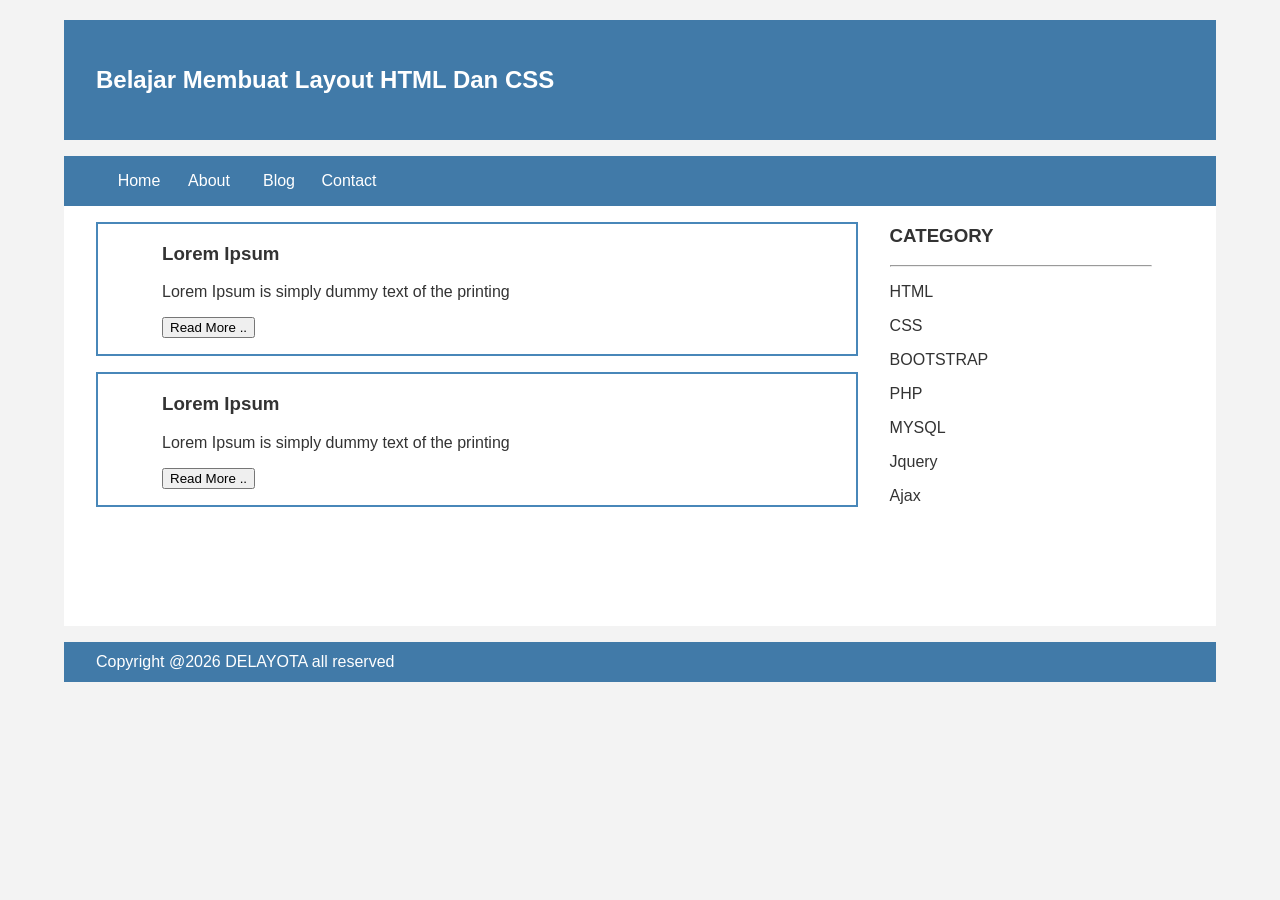
<file: index.html>
<!DOCTYPE html>
<html>
	<head>
		<title>Selamat datang bapak lord</title>
		<link rel="stylesheet" href="style.css">
	</head>
	<body bgcolor=00ffff>
	<div class="header">
	<div class="jarak">
		<h2>Belajar Membuat Layout HTML Dan CSS</h2>
		
	</div>
</div>
	
		
	<div class="menu">
	<ul>
			<li><a href="#">Home</a></li>
			<li><a href="#">About</a></li>
			<li><a href="#">Blog</a></li>
			<li><a href="#">Contact</a></li>
	</ul>
	</div>

<div class="content">
    <div class="jarak">
        <div class="kiri">
            <div class="border">
                <div class="jarak">
                    <h3>Lorem Ipsum</h3>
                    <p>Lorem Ipsum is simply dummy text of the printing</p>
                    <button class="btn">Read More ..</button>
                </div>
            </div>
            <div class="border">
                <div class="jarak">
                    <h3>Lorem Ipsum</h3>
                    <p>Lorem Ipsum is simply dummy text of the printing</p>
                    <button class="btn">Read More ..</button>
                </div>
            </div>
            </div>
        <div class="kanan">
            <div class="jarak">
                <h3>CATEGORY</h3>
                <hr/>
                <p><a href="#" class="undecor">HTML</a></p>
                <p><a href="#" class="undecor">CSS</a></p>
                <p><a href="#" class="undecor">BOOTSTRAP</a></p>
                <p><a href="#" class="undecor">PHP</a></p>
                <p><a href="#" class="undecor">MYSQL</a></p>
                <p><a href="#" class="undecor">Jquery</a></p>
                <p><a href="#" class="undecor">Ajax</a></p>
            </div>
        </div>
        </div>
</div>

<div class="footer">
    <div class="jarak">
        <p>Copyright @2026 DELAYOTA all reserved</p>
    </div>
	</body>
</html>
</file>
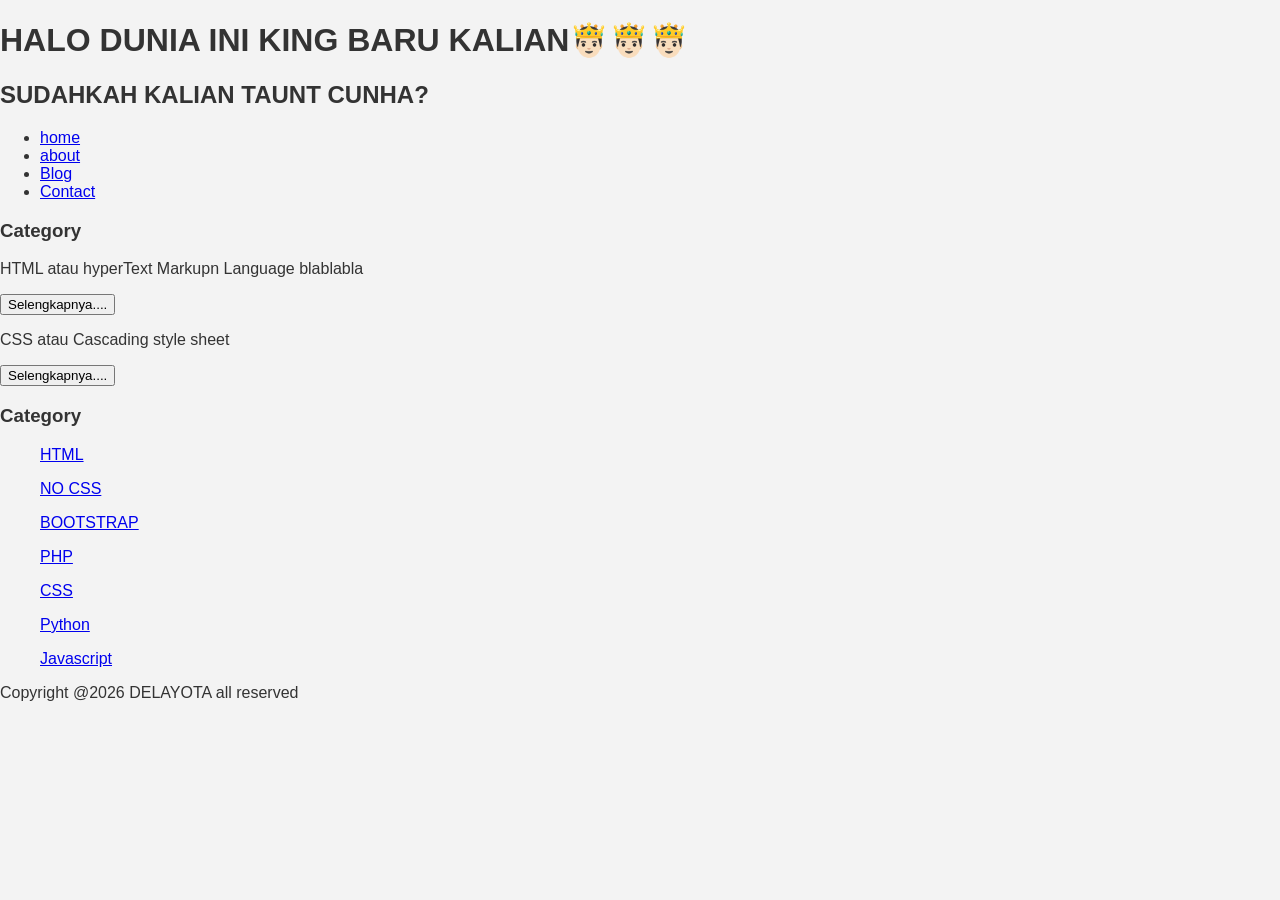
<file: about.html>
<!DOCTYPE html>
<html>
	<head>
		<title>Selamat datang bapak lord</title>
		<link rel="stylesheet" href="style.css">
	</head>
	<body bgcolor=00ffff>
		<h1>HALO DUNIA INI KING BARU KALIAN🤴🏻🤴🏻🤴🏻</h1>
		<H2>SUDAHKAH KALIAN TAUNT CUNHA?</h2>
			<ul>
				<li><a href="index.html">home</a></li>
				<li><a href="about.html">about</a></li>
				<li><a href="#">Blog</a></li>
				<li><a href="#">Contact</a></li>
			</ul>
				<h3>Category</h3>

				<p>HTML atau hyperText Markupn Language blablabla</p>
				<button>Selengkapnya....</button>
				<p>CSS atau Cascading style sheet</p>
				<button>Selengkapnya....</button>

			<h3>Category</h3>
			<ul>
				<p><a href="#" >HTML</a></p>
				<p><a href="#" >NO CSS</a></p>
				<p><a href="#" >BOOTSTRAP</a></p>
				<p><a href="#" >PHP</a></p>
				<p><a href="#" >CSS</a></p>
				<p><a href="#" >Python</a></p>
				<p><a href="#" >Javascript</a></p>
			</ul>
				<p>Copyright @2026 DELAYOTA all reserved</p>
	</body>
</html>
</file>
<file: style.css>
body{
    background: #f3f3f3;
    color:#333;
    width:100%;
    font-family: sans-serif;
    margin:0 auto;
}

.header{
    width:90%;
    margin:auto;
    height:120px;
    line-height:120px;
    background: #417aa8;
    color:#fff;
}

.jarak{
    padding:0 2pc;
}

.menu{
    background-color:#417aa8;
    height: 50px;
    line-height:50px;
    position:relative;
    width:90%;
    margin:0 auto;
    padding:0 auto;
}
.menu ul {
    list-style: none;
}

.menu ul li a {
    float: left;
    width: 70px;
    display: block;
    text-align: center;
    color: #FFF;
    text-decoration: none;
}

.menu ul li a:hover {
    background-color: #4b88bb;
    display: block;
}
.content {
    width: 90%;
    margin: auto;
    height: 420px;
    padding: 0.1px;
    background: #fff;
    color: #333;
}

.border {
    border: 2px solid #4887b9;
    margin-top: 1pc;
    padding-bottom: 1pc;
    padding-left: 2pc;
    padding-right: 2pc;
}

.kiri {
    width: 70%;
    float: left;
    margin: auto;
    background: #fff;
    height: 420px;
}

.kanan {
    width: 30%;
    float: left;
    margin: auto;
    background: #fff;
    height: 420px;
}

.undecor {
    text-decoration: none;
}

.footer {
    width: 90%;
    margin: auto;
    height: 40px;
    line-height: 40px;
    background: #417aa8;
    color: #fff;
    margin-bottom: 1pc;
}
.undecor {
    text-decoration: none;
    color: #333;
}
</file>
